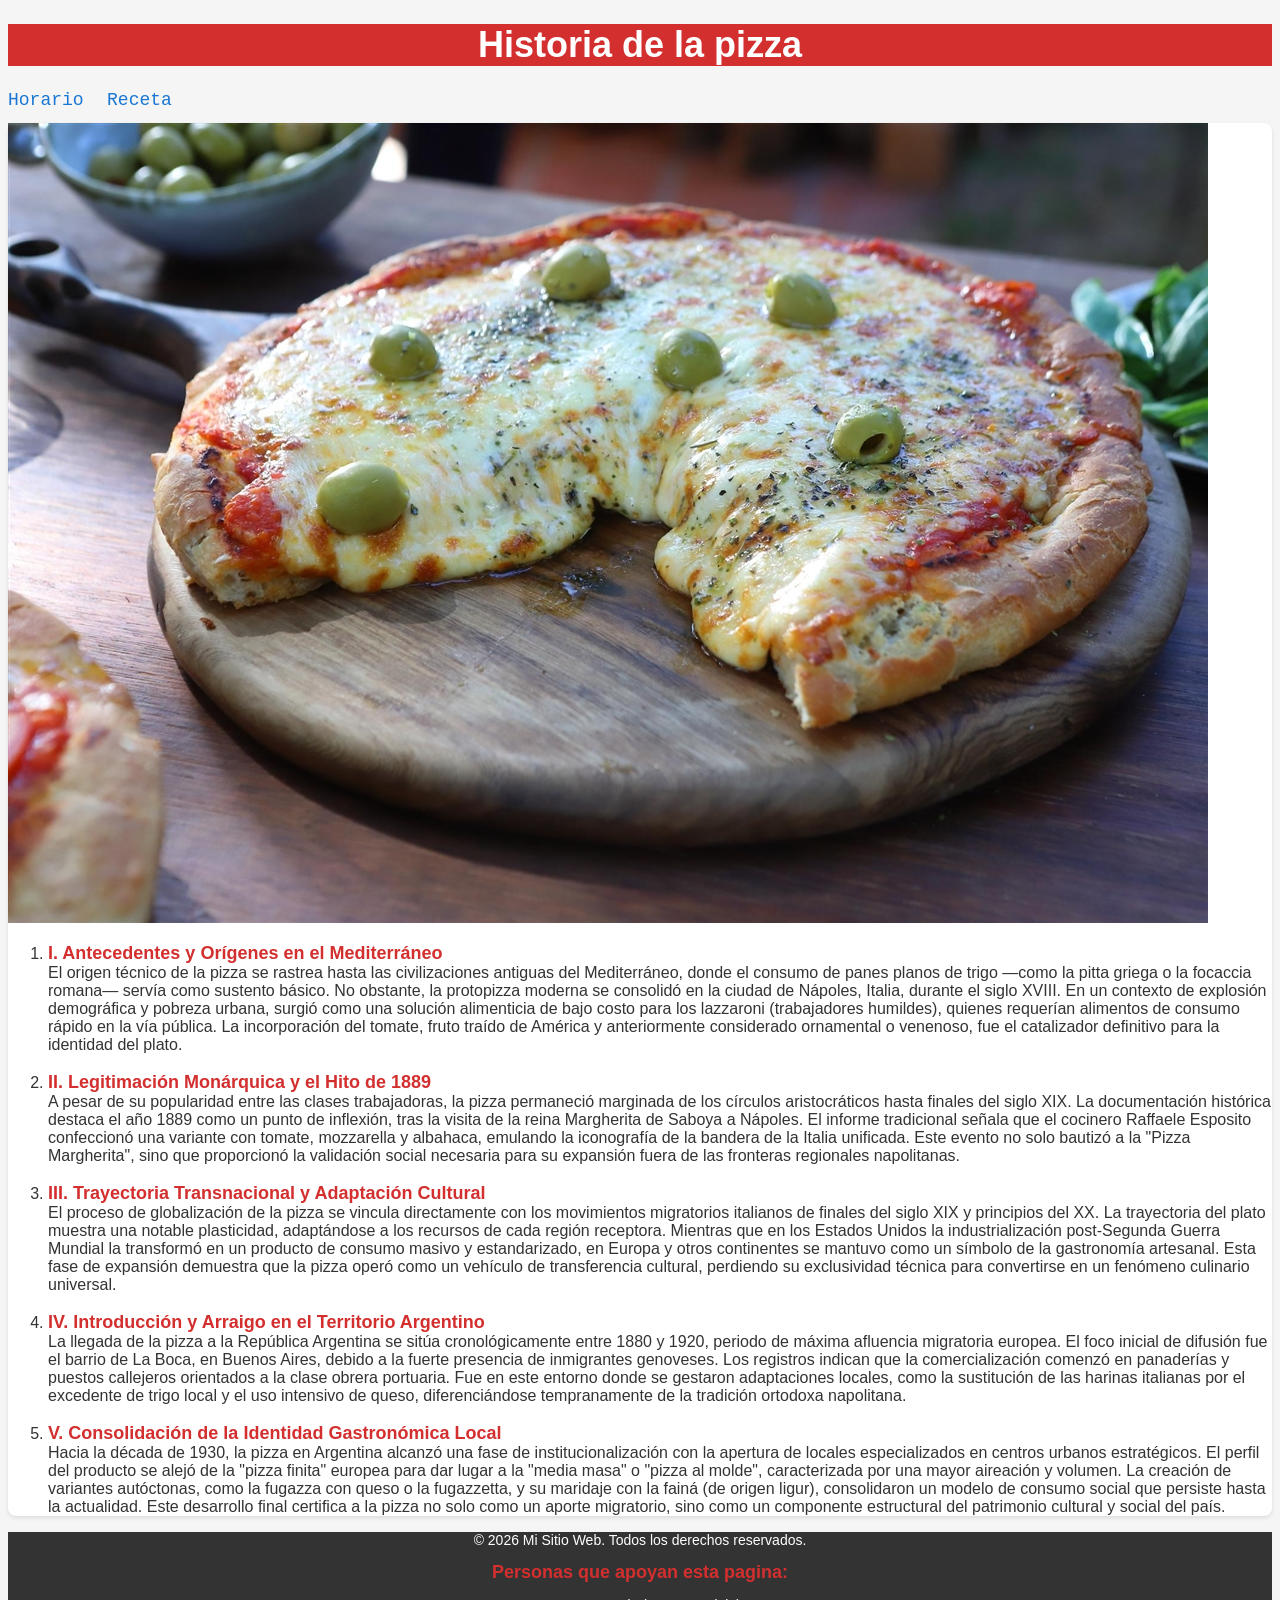
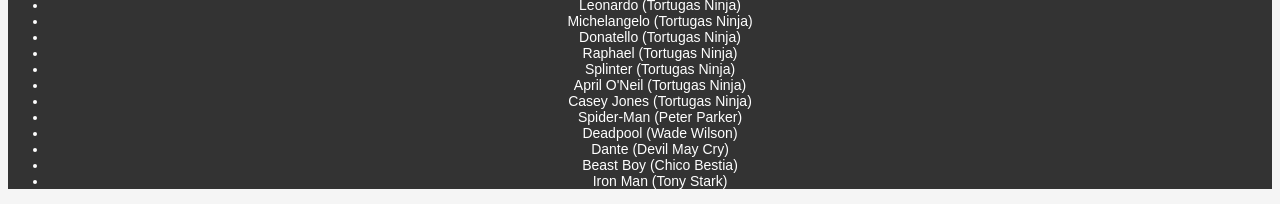
<file: index.html>
<!DOCTYPE html>
<html lang="en">
<head>

    <meta charset="UTF-8">
    <meta name="viewport" content="width=device-width, initial-scale=1.0">
    <title>Pagina Principal</title>

    <link rel="stylesheet" href="css/styles.css">



</head>



<body>
    

    <header>
        <h1>Historia de la pizza</h1>
    </header>

    <!-- contenido principal  -->
    <pre><a href="horario.html">Horario</a>   <a href="receta.html">Receta</a></pre>

    <main>

    <div>

        <img src="imagenes/pizzita.jfif" alt="Imagen de la pizza">
        <ol>
            <li>
                <strong>I. Antecedentes y Orígenes en el Mediterráneo</strong><br>
                El origen técnico de la pizza se rastrea hasta las civilizaciones antiguas del Mediterráneo, donde el consumo de panes planos de trigo —como la pitta griega o la focaccia romana— servía como sustento básico. No obstante, la protopizza moderna se consolidó en la ciudad de Nápoles, Italia, durante el siglo XVIII. En un contexto de explosión demográfica y pobreza urbana, surgió como una solución alimenticia de bajo costo para los lazzaroni (trabajadores humildes), quienes requerían alimentos de consumo rápido en la vía pública. La incorporación del tomate, fruto traído de América y anteriormente considerado ornamental o venenoso, fue el catalizador definitivo para la identidad del plato.
            </li>
            <br>
            <li>
                <strong>II. Legitimación Monárquica y el Hito de 1889</strong><br>
                A pesar de su popularidad entre las clases trabajadoras, la pizza permaneció marginada de los círculos aristocráticos hasta finales del siglo XIX. La documentación histórica destaca el año 1889 como un punto de inflexión, tras la visita de la reina Margherita de Saboya a Nápoles. El informe tradicional señala que el cocinero Raffaele Esposito confeccionó una variante con tomate, mozzarella y albahaca, emulando la iconografía de la bandera de la Italia unificada. Este evento no solo bautizó a la "Pizza Margherita", sino que proporcionó la validación social necesaria para su expansión fuera de las fronteras regionales napolitanas.
            </li>
            <br>
            <li>
                <strong>III. Trayectoria Transnacional y Adaptación Cultural</strong><br>
                El proceso de globalización de la pizza se vincula directamente con los movimientos migratorios italianos de finales del siglo XIX y principios del XX. La trayectoria del plato muestra una notable plasticidad, adaptándose a los recursos de cada región receptora. Mientras que en los Estados Unidos la industrialización post-Segunda Guerra Mundial la transformó en un producto de consumo masivo y estandarizado, en Europa y otros continentes se mantuvo como un símbolo de la gastronomía artesanal. Esta fase de expansión demuestra que la pizza operó como un vehículo de transferencia cultural, perdiendo su exclusividad técnica para convertirse en un fenómeno culinario universal.
            </li>
            <br>
            <li>
                <strong>IV. Introducción y Arraigo en el Territorio Argentino</strong><br>
                La llegada de la pizza a la República Argentina se sitúa cronológicamente entre 1880 y 1920, periodo de máxima afluencia migratoria europea. El foco inicial de difusión fue el barrio de La Boca, en Buenos Aires, debido a la fuerte presencia de inmigrantes genoveses. Los registros indican que la comercialización comenzó en panaderías y puestos callejeros orientados a la clase obrera portuaria. Fue en este entorno donde se gestaron adaptaciones locales, como la sustitución de las harinas italianas por el excedente de trigo local y el uso intensivo de queso, diferenciándose tempranamente de la tradición ortodoxa napolitana.
            </li>
            <br>
            <li>
                <strong>V. Consolidación de la Identidad Gastronómica Local</strong><br>
                Hacia la década de 1930, la pizza en Argentina alcanzó una fase de institucionalización con la apertura de locales especializados en centros urbanos estratégicos. El perfil del producto se alejó de la "pizza finita" europea para dar lugar a la "media masa" o "pizza al molde", caracterizada por una mayor aireación y volumen. La creación de variantes autóctonas, como la fugazza con queso o la fugazzetta, y su maridaje con la fainá (de origen ligur), consolidaron un modelo de consumo social que persiste hasta la actualidad. Este desarrollo final certifica a la pizza no solo como un aporte migratorio, sino como un componente estructural del patrimonio cultural y social del país.
            </li>
        </ol>
    </div>
    </main>


     <!-- pie de pagina  -->
    <footer>
        <p>&copy; 2026 Mi Sitio Web. Todos los derechos reservados.</p>
        <p><strong>Personas que apoyan esta pagina:</strong></p>
        <ul>
            <li>Leonardo (Tortugas Ninja)</li>
            <li>Michelangelo (Tortugas Ninja)</li>
            <li>Donatello (Tortugas Ninja)</li>
            <li>Raphael (Tortugas Ninja)</li>
            <li>Splinter (Tortugas Ninja)</li>
            <li>April O'Neil (Tortugas Ninja)</li>
            <li>Casey Jones (Tortugas Ninja)</li>
            <li>Spider-Man (Peter Parker)</li>
            <li>Deadpool (Wade Wilson)</li>
            <li>Dante (Devil May Cry)</li>
            <li>Beast Boy (Chico Bestia)</li>
            <li>Iron Man (Tony Stark)</li>
        </ul>
    </footer>




</body>


</html>
</file>
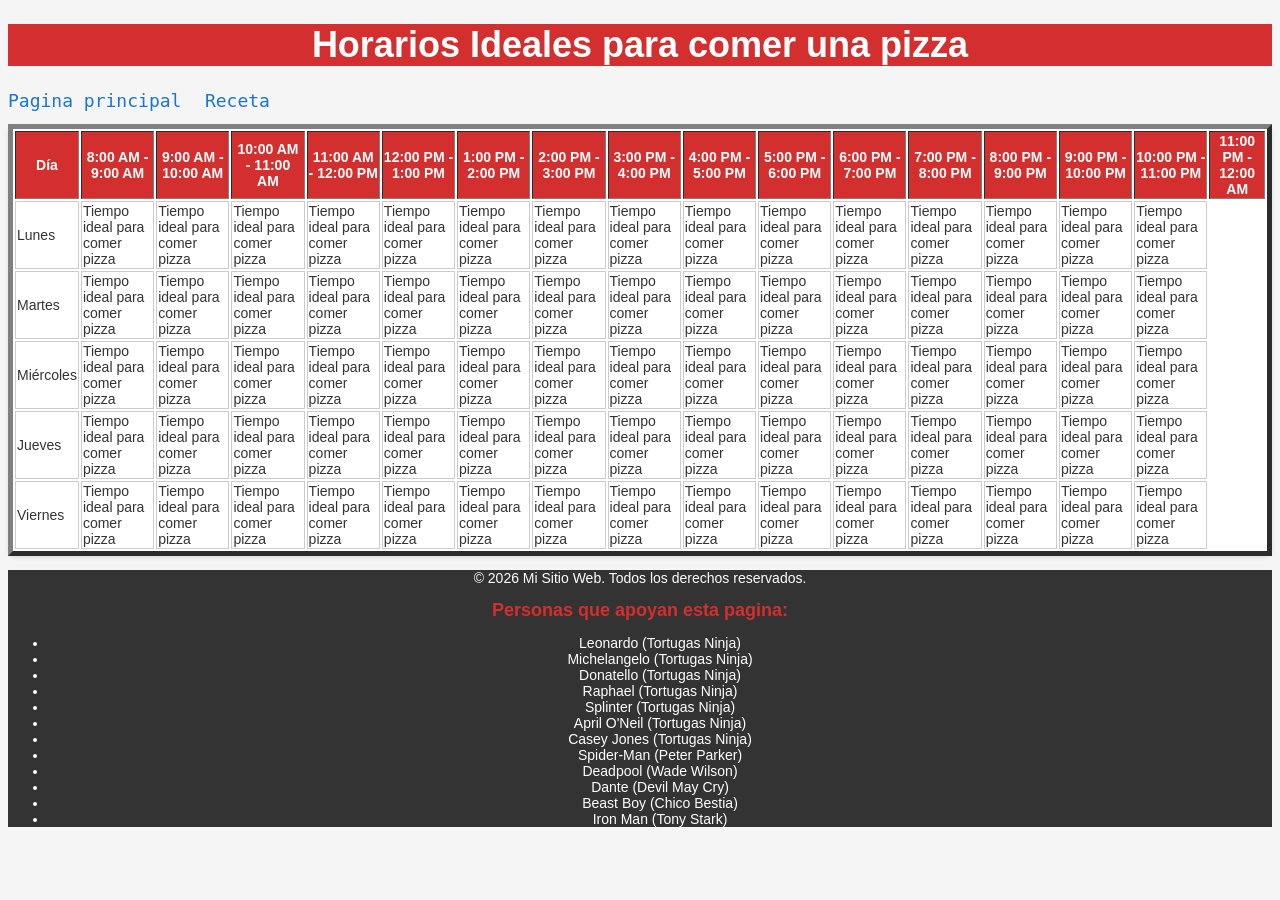
<file: horario.html>
<!DOCTYPE html>
<html lang="en">
<head>
    <meta charset="UTF-8">
    <meta name="viewport" content="width=device-width, initial-scale=1.0">
    <title>Horario</title>
    <link rel="stylesheet" href="css/styles.css">


</head>
<body>


    <header>
        <h1>Horarios Ideales para comer una pizza</h1>
    </header>

    <!-- contenido principal  -->
    <pre><a href="index.html">Pagina principal</a>   <a href="receta.html">Receta</a></pre>
   

    <main>
    <div>
        <table border="5px">
            <thead>
                <tr>
                    <th>Día</th>
                    <th>8:00 AM - 9:00 AM</th>
                    <th>9:00 AM - 10:00 AM</th>
                    <th>10:00 AM - 11:00 AM</th>
                    <th>11:00 AM - 12:00 PM</th>
                    <th>12:00 PM - 1:00 PM</th>
                    <th>1:00 PM - 2:00 PM</th>
                    <th>2:00 PM - 3:00 PM</th>
                    <th>3:00 PM - 4:00 PM</th>
                    <th>4:00 PM - 5:00 PM</th>
                    <th>5:00 PM - 6:00 PM</th>
                    <th>6:00 PM - 7:00 PM</th>
                    <th>7:00 PM - 8:00 PM</th>
                    <th>8:00 PM - 9:00 PM</th>
                    <th>9:00 PM - 10:00 PM</th>
                    <th>10:00 PM - 11:00 PM</th>
                    <th>11:00 PM - 12:00 AM</th>
                </tr>
            </thead>
            <tbody>
                <tr>
                    <td>Lunes</td>
                    <td>Tiempo ideal para comer pizza</td>
                    <td>Tiempo ideal para comer pizza</td>
                    <td>Tiempo ideal para comer pizza</td>
                    <td>Tiempo ideal para comer pizza</td>
                    <td>Tiempo ideal para comer pizza</td>
                    <td>Tiempo ideal para comer pizza</td>
                    <td>Tiempo ideal para comer pizza</td>
                    <td>Tiempo ideal para comer pizza</td>
                    <td>Tiempo ideal para comer pizza</td>
                    <td>Tiempo ideal para comer pizza</td>
                    <td>Tiempo ideal para comer pizza</td>
                    <td>Tiempo ideal para comer pizza</td>
                    <td>Tiempo ideal para comer pizza</td>
                    <td>Tiempo ideal para comer pizza</td>
                    <td>Tiempo ideal para comer pizza</td>
                </tr>
                <tr>
                    <td>Martes</td>
                    <td>Tiempo ideal para comer pizza</td>
                    <td>Tiempo ideal para comer pizza</td>
                    <td>Tiempo ideal para comer pizza</td>
                    <td>Tiempo ideal para comer pizza</td>
                    <td>Tiempo ideal para comer pizza</td>
                    <td>Tiempo ideal para comer pizza</td>
                    <td>Tiempo ideal para comer pizza</td>
                    <td>Tiempo ideal para comer pizza</td>
                    <td>Tiempo ideal para comer pizza</td>
                    <td>Tiempo ideal para comer pizza</td>
                    <td>Tiempo ideal para comer pizza</td>
                    <td>Tiempo ideal para comer pizza</td>
                    <td>Tiempo ideal para comer pizza</td>
                    <td>Tiempo ideal para comer pizza</td>
                    <td>Tiempo ideal para comer pizza</td>
                </tr>
                <tr>
                    <td>Miércoles</td>
                    <td>Tiempo ideal para comer pizza</td>
                    <td>Tiempo ideal para comer pizza</td>
                    <td>Tiempo ideal para comer pizza</td>
                    <td>Tiempo ideal para comer pizza</td>
                    <td>Tiempo ideal para comer pizza</td>
                    <td>Tiempo ideal para comer pizza</td>
                    <td>Tiempo ideal para comer pizza</td>
                    <td>Tiempo ideal para comer pizza</td>
                    <td>Tiempo ideal para comer pizza</td>
                    <td>Tiempo ideal para comer pizza</td>
                    <td>Tiempo ideal para comer pizza</td>
                    <td>Tiempo ideal para comer pizza</td>
                    <td>Tiempo ideal para comer pizza</td>
                    <td>Tiempo ideal para comer pizza</td>
                    <td>Tiempo ideal para comer pizza</td>
                </tr>
                <tr>
                    <td>Jueves</td>
                    <td>Tiempo ideal para comer pizza</td>
                    <td>Tiempo ideal para comer pizza</td>
                    <td>Tiempo ideal para comer pizza</td>
                    <td>Tiempo ideal para comer pizza</td>
                    <td>Tiempo ideal para comer pizza</td>
                    <td>Tiempo ideal para comer pizza</td>
                    <td>Tiempo ideal para comer pizza</td>
                    <td>Tiempo ideal para comer pizza</td>
                    <td>Tiempo ideal para comer pizza</td>
                    <td>Tiempo ideal para comer pizza</td>
                    <td>Tiempo ideal para comer pizza</td>
                    <td>Tiempo ideal para comer pizza</td>
                    <td>Tiempo ideal para comer pizza</td>
                    <td>Tiempo ideal para comer pizza</td>
                    <td>Tiempo ideal para comer pizza</td>
                </tr>
                <tr>
                    <td>Viernes</td>
                    <td>Tiempo ideal para comer pizza</td>
                    <td>Tiempo ideal para comer pizza</td>
                    <td>Tiempo ideal para comer pizza</td>
                    <td>Tiempo ideal para comer pizza</td>
                    <td>Tiempo ideal para comer pizza</td>
                    <td>Tiempo ideal para comer pizza</td>
                    <td>Tiempo ideal para comer pizza</td>
                    <td>Tiempo ideal para comer pizza</td>
                    <td>Tiempo ideal para comer pizza</td>
                    <td>Tiempo ideal para comer pizza</td>
                    <td>Tiempo ideal para comer pizza</td>
                    <td>Tiempo ideal para comer pizza</td>
                    <td>Tiempo ideal para comer pizza</td>
                    <td>Tiempo ideal para comer pizza</td>
                    <td>Tiempo ideal para comer pizza</td>
                </tr>
            </tbody>
        </table>
    </div>
    </main>

     <!-- pie de pagina  -->

    <footer>
        <p>&copy; 2026 Mi Sitio Web. Todos los derechos reservados.</p>
        <p><strong>Personas que apoyan esta pagina:</strong></p>
        <ul>
            <li>Leonardo (Tortugas Ninja)</li>
            <li>Michelangelo (Tortugas Ninja)</li>
            <li>Donatello (Tortugas Ninja)</li>
            <li>Raphael (Tortugas Ninja)</li>
            <li>Splinter (Tortugas Ninja)</li>
            <li>April O'Neil (Tortugas Ninja)</li>
            <li>Casey Jones (Tortugas Ninja)</li>
            <li>Spider-Man (Peter Parker)</li>
            <li>Deadpool (Wade Wilson)</li>
            <li>Dante (Devil May Cry)</li>
            <li>Beast Boy (Chico Bestia)</li>
            <li>Iron Man (Tony Stark)</li>
        </ul>
    </footer>    
</body>
</html>
</file>
<file: css/styles.css>
/* Colores */
body {
    background-color: #f5f5f5;
    color: #333333;
    font-family: Arial, Helvetica, sans-serif;
}

header {
    background-color: #d32f2f;
    color: #ffffff;
    text-align: center;
}

header h1 {
    font-size: 36px;

}

main div {
    background-color: #ffffff;

    border-radius: 8px;
    box-shadow: 0 2px 4px rgba(0,0,0,0.1);
}




ol {
    font-size: 16px;

}


strong {
    color: #d32f2f;
    font-size: 18px;
}

a {
    color: #1976d2;
    text-decoration: none;
    font-size: 18px;
}

a:hover {
    text-decoration: underline;
}

footer {
    background-color: #333333;
    color: #ffffff;
    text-align: center;
    font-size: 14px;
}

table {


    font-size: 14px;
}

th {
    background-color: #d32f2f;
    color: #ffffff;
  
}

td {
  
    border: 1px solid #cccccc;
}
</file>
